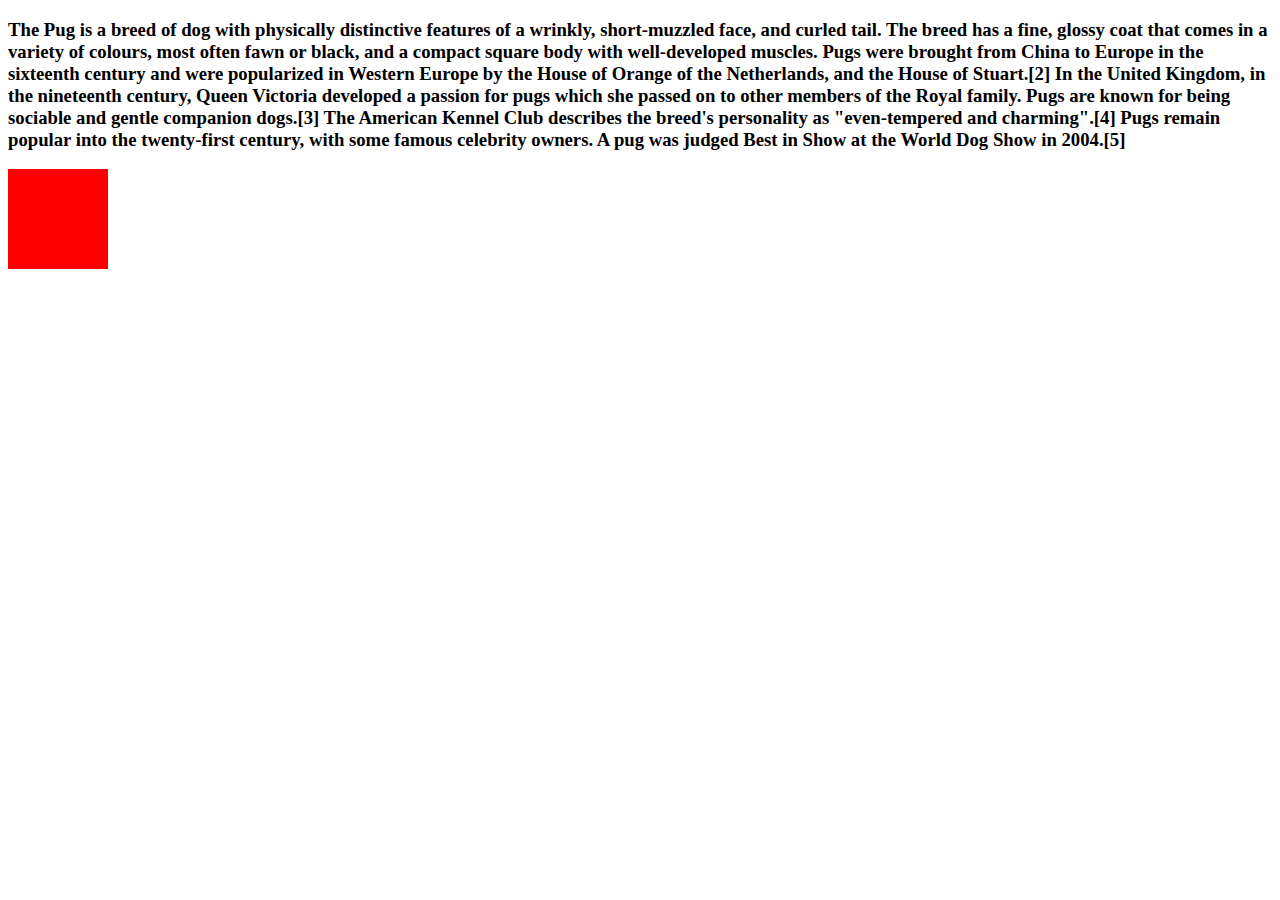
<file: animations/index.html>
<!DOCTYPE html>
<html>
<head>
	<title>Animations</title>
	<link rel="stylesheet" type="text/css" href="style.css">
</head>
<body>
	<h3>The Pug is a breed of dog with physically distinctive features of a wrinkly, short-muzzled face, and curled tail. The breed has a fine, glossy coat that comes in a variety of colours, most often fawn or black, and a compact square body with well-developed muscles.

Pugs were brought from China to Europe in the sixteenth century and were popularized in Western Europe by the House of Orange of the Netherlands, and the House of Stuart.[2] In the United Kingdom, in the nineteenth century, Queen Victoria developed a passion for pugs which she passed on to other members of the Royal family.

Pugs are known for being sociable and gentle companion dogs.[3] The American Kennel Club describes the breed's personality as "even-tempered and charming".[4] Pugs remain popular into the twenty-first century, with some famous celebrity owners. A pug was judged Best in Show at the World Dog Show in 2004.[5]</h3>
	<div></div>
</body>
</html>
</file>
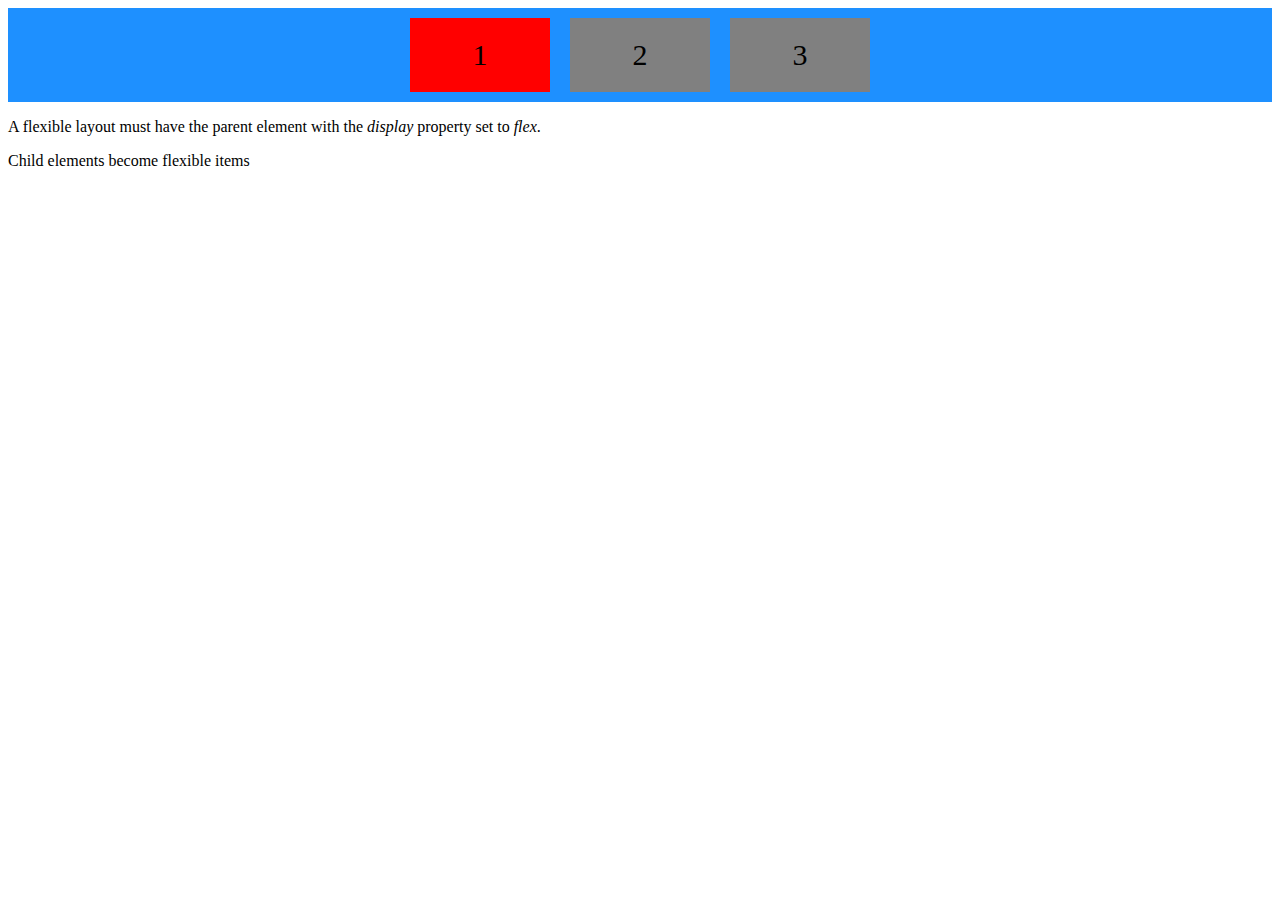
<file: flexboxes/index.html>
<!DOCTYPE html>
<html>
<head>
	<title>Flexbox</title>
	<link rel="stylesheet" type="text/css" href="style.css">
</head>
<body>
	<!-- PARENT ELEMENT -->
	<div class="flex-container">
		<!-- CHILDREN ELEMENTS -->
		<div id="one">1</div>
		<div>2</div>
		<div>3</div>
	</div>

	<p>A flexible layout must have the parent element with the <em>display</em> property set to <em>flex</em>.
	<p>Child elements become flexible items</p>
</body>
</html>
</file>
<file: animations/style.css>
div {
	width: 100px;
	height: 100px;
	background-color: red;

	position: absolute;

	/*animation property*/
	/*animation-name  You make up the name!*/
	animation-name: color-move;
	animation-duration: 4s;
	animation-iteration-count: infinite;
}

/*after keyframes, put the animation-name!*/
@keyframes color-move {
	/*first and last frame must be the same for perfect loop*/
	0% {background-color: red; left: 0px; top: 0px;}
	25% {background-color: yellow; left: 200px; top: 0px;}
	50% {background-color: green; left: 200px; top: 200px;}
	75% {background-color: blue; left: 0px; top: 200px;}
	100% {background-color: red; left: 0px; top: 0px}
}

h3 {
	position: relative;
	z-index: 2;
}
</file>
<file: flexboxes/style.css>
.flex-container {
	display: flex;
	background-color: Dodgerblue;

	/*flex-direction defaults
	to row*/
	/*flex-direction: column;*/
	
	/*centers children elements
	inside parent (container)*/
	justify-content: center;
}

.flex-container > div {
	background-color:grey;
	margin: 10px;
	padding: 20px;
	font-size: 30px;

	width: 100px;
	text-align: center;
}

#one {
	background-color: red;
}
</file>
